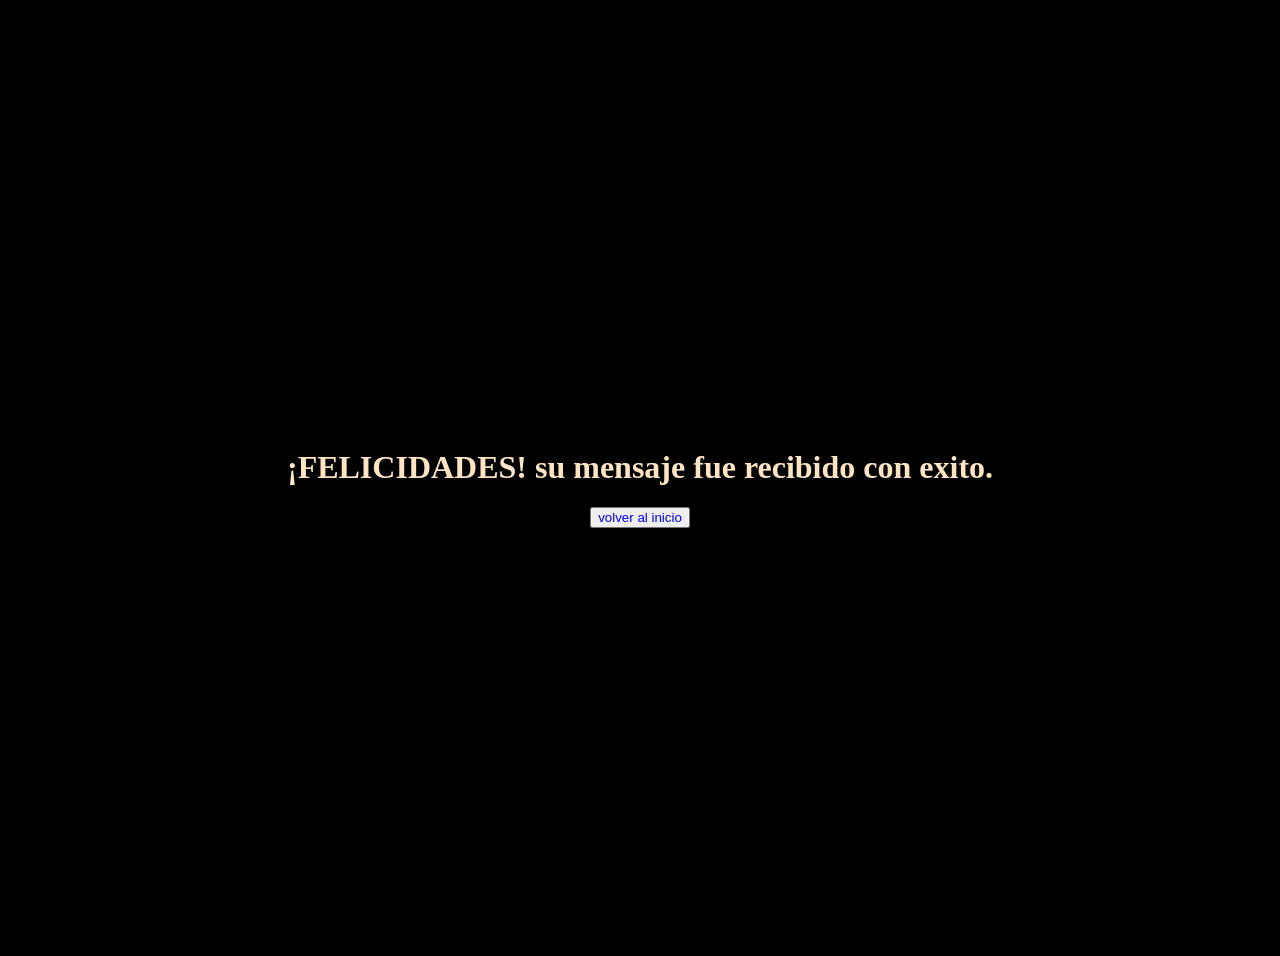
<file: paginas/confirmación.html>
<!DOCTYPE html>
<html lang="en">
<head>
    <meta charset="UTF-8">
    <meta name="viewport" content="width=device-width, initial-scale=1.0">
    <title>Document</title>
    <link rel="stylesheet" href="../recursos/confirmación.css">
</head>
<body>

    <div class="confirmación">
    <h1>¡FELICIDADES! su mensaje fue recibido con exito.</h1>
    <BUtton><a href="../index.html">volver al inicio</a></BUtton>
    </div>
</body>
</html>
</file>
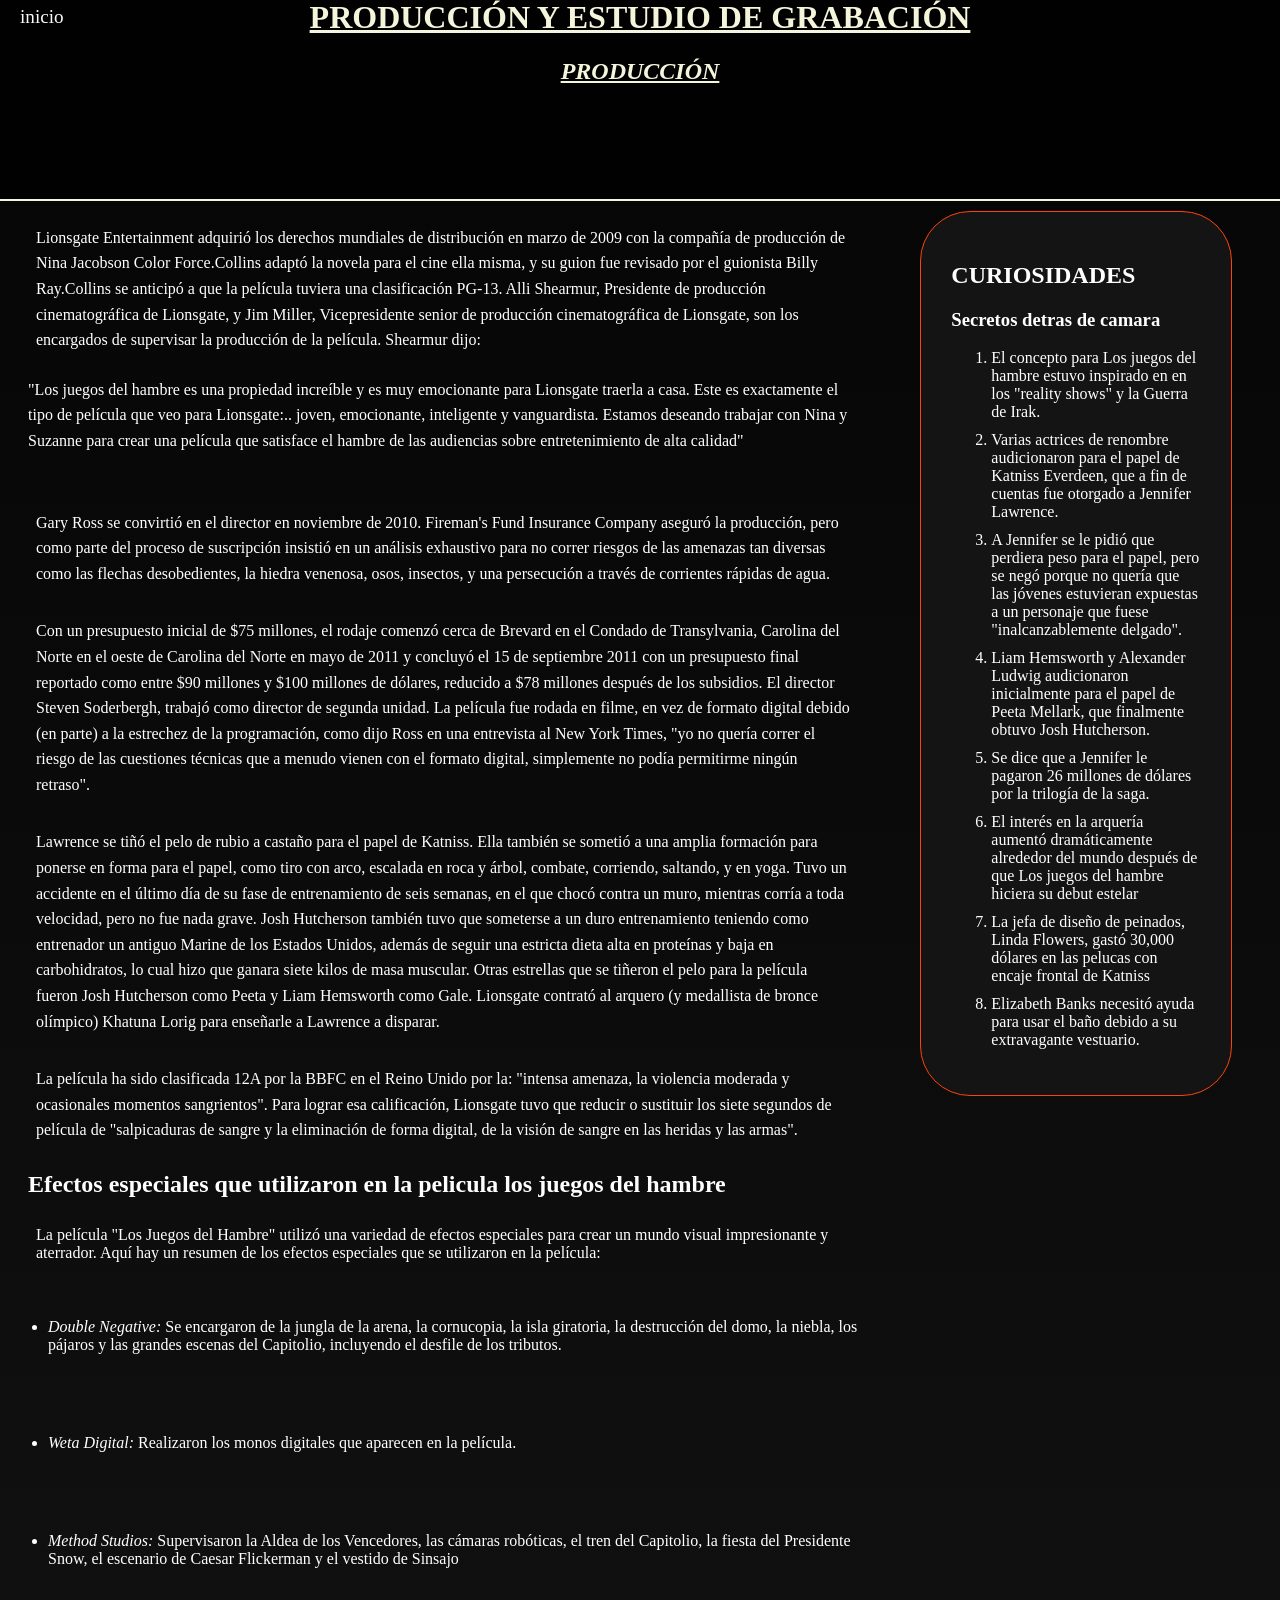
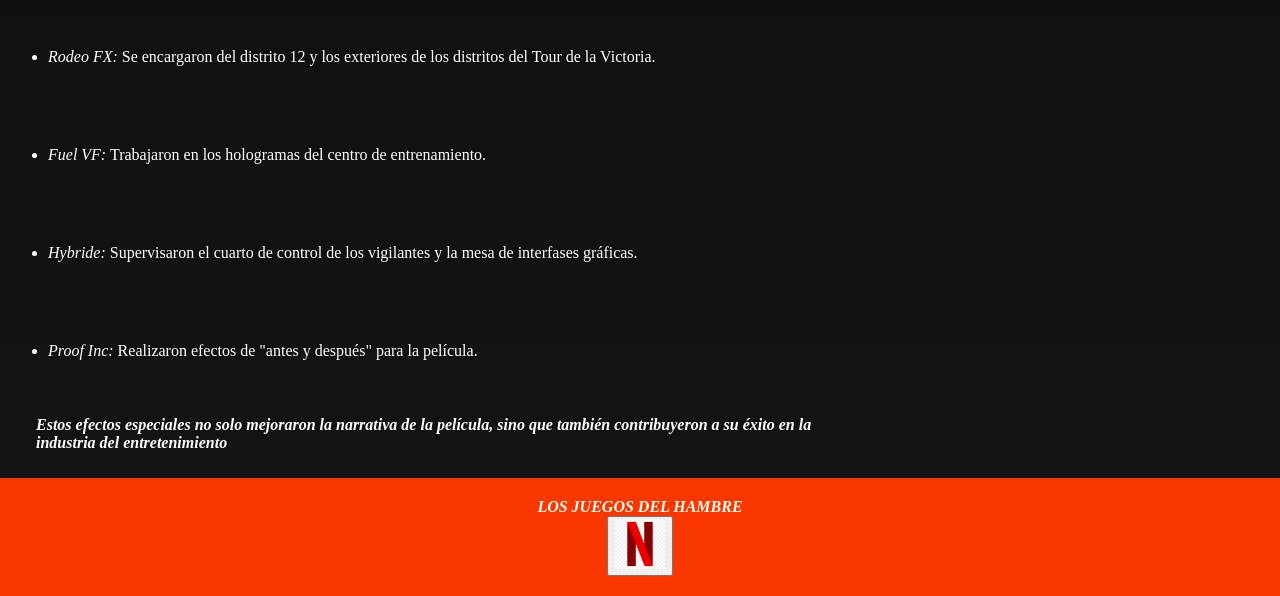
<file: paginas/contenido2.html>
<!DOCTYPE html>
<html lang="en">

<head>
    <meta charset="UTF-8">
    <meta name="viewport" content="width=device-width, initial-scale=1.0">
    <title>los juegos del hambre</title>
    <link rel="stylesheet" href="../recursos/general.css">
    <link rel="stylesheet" href="../recursos/stylecontenidos2.css">
    <link rel="icon" href="/img/Hunger-Games-Logo-2008.png" type="image/png" height="36" widht="36">
    <link rel="stylesheet" href="https://uicreative.net/products/gilmoray-elegant-sans-serif-font">
</head>

<body>
    <header>
        <h1><strong>PRODUCCIÓN Y ESTUDIO DE GRABACIÓN</strong></h1>

        <h2><em>PRODUCCIÓN</em></h2>
        <link rel="stylesheet" href="/index.html">
        <a href="../index.html" class="inicio">inicio</a>
 <iframe class="audio" src="https://open.spotify.com/embed/track/2hgmZiJQLjpzkkD93Nne8d?utm_source=generator&si=4e33ed33cf494bc1"
        frameborder="0" height="90" width="300"></iframe>
    </header>

    <div class="contenido">
        <main>
            <div class="producción">
                <P>Lionsgate Entertainment adquirió los derechos mundiales de distribución en marzo de 2009 con la
                    compañía
                    de producción
                    de Nina Jacobson Color Force.Collins adaptó la novela para el cine ella misma, y su guion fue
                    revisado
                    por
                    el guionista Billy Ray.Collins se anticipó a que la película tuviera una clasificación PG-13. Alli
                    Shearmur,
                    Presidente de producción cinematográfica de Lionsgate, y Jim Miller, Vicepresidente senior de
                    producción
                    cinematográfica
                    de Lionsgate, son los encargados de supervisar la producción de la película. Shearmur dijo:</p>



                "Los juegos del hambre es una propiedad increíble y es muy emocionante para Lionsgate traerla a casa.
                Este
                es
                exactamente el tipo de película que veo para Lionsgate:.. joven, emocionante, inteligente y
                vanguardista.
                Estamos
                deseando trabajar con Nina y Suzanne para crear una película que satisface el hambre de las audiencias
                sobre
                entretenimiento de alta calidad"</p>

                <p>Gary Ross se convirtió en el director en noviembre de 2010. Fireman's Fund Insurance Company aseguró
                    la
                    producción, pero como parte del proceso de suscripción insistió en un análisis exhaustivo para no
                    correr
                    riesgos de las
                    amenazas tan diversas como las flechas desobedientes, la hiedra venenosa, osos, insectos, y una
                    persecución a través de
                    corrientes rápidas de agua.</p>

                <p>Con un presupuesto inicial de $75 millones, el rodaje comenzó cerca de Brevard en el Condado de
                    Transylvania,
                    Carolina del Norte en el oeste de Carolina del Norte en mayo de 2011 y concluyó el 15 de septiembre
                    2011
                    con un
                    presupuesto final reportado como entre $90 millones y $100 millones de dólares, reducido a $78
                    millones
                    después de los
                    subsidios. El director Steven Soderbergh, trabajó como director de segunda unidad. La película fue
                    rodada en
                    filme, en vez de formato digital debido (en parte) a la estrechez de la programación, como dijo Ross
                    en
                    una entrevista
                    al New York Times, "yo no quería correr el riesgo de las cuestiones técnicas que a menudo vienen con
                    el
                    formato digital,
                    simplemente no podía permitirme ningún retraso".</p>

                <p> Lawrence se tiñó el pelo de rubio a castaño para el papel de Katniss. Ella también se sometió a una
                    amplia formación
                    para ponerse en forma para el papel, como tiro con arco, escalada en roca y árbol, combate,
                    corriendo,
                    saltando, y en
                    yoga. Tuvo un accidente en el último día de su fase de entrenamiento de seis semanas, en el que
                    chocó
                    contra un
                    muro, mientras corría a toda velocidad, pero no fue nada grave. Josh Hutcherson también tuvo que
                    someterse a un duro
                    entrenamiento teniendo como entrenador un antiguo Marine de los Estados Unidos, además de seguir una
                    estricta dieta alta
                    en proteínas y baja en carbohidratos, lo cual hizo que ganara siete kilos de masa muscular. Otras
                    estrellas que se
                    tiñeron el pelo para la película fueron Josh Hutcherson como Peeta y Liam Hemsworth como Gale.
                    Lionsgate
                    contrató al
                    arquero (y medallista de bronce olímpico) Khatuna Lorig para enseñarle a Lawrence a disparar.</p>

                <p>La película ha sido clasificada 12A por la BBFC en el Reino Unido por la: "intensa amenaza, la
                    violencia
                    moderada y
                    ocasionales momentos sangrientos". Para lograr esa calificación, Lionsgate tuvo que reducir o
                    sustituir
                    los siete
                    segundos de película de "salpicaduras de sangre y la eliminación de forma digital, de la visión de
                    sangre en las heridas
                    y las armas".</P>
            </div>
            <div class="efectos">
                <h2><strong>Efectos especiales que utilizaron en la pelicula los juegos del hambre</strong></h2>
                <p>La película "Los Juegos del Hambre" utilizó una variedad de efectos especiales para crear un mundo
                    visual
                    impresionante y aterrador. Aquí hay un resumen de los efectos especiales que se utilizaron en la
                    película:</p>
                <p>
                <ul>
                    <li><em>
                            Double Negative:</em> Se encargaron de la jungla de la arena, la cornucopia, la isla
                        giratoria,
                        la
                        destrucción del domo, la niebla, los pájaros y las grandes escenas del Capitolio, incluyendo el
                        desfile de los tributos.
                    </li>
                </ul>
                </p>
                <p>
                <ul>
                    <li><em>
                            Weta Digital:</em> Realizaron los monos digitales que aparecen en la película.</li>
                </ul>
                </p>
                <p>
                <ul>
                    <li><em>
                            Method Studios:</em> Supervisaron la Aldea de los Vencedores, las cámaras robóticas, el tren
                        del
                        Capitolio, la fiesta del Presidente Snow, el escenario de Caesar Flickerman y el vestido de
                        Sinsajo
                    </li>
                </ul>
                </p>
                <p>
                <ul>
                    <li><em>Rodeo FX:</em> Se encargaron del distrito 12 y los exteriores de los distritos del Tour de
                        la
                        Victoria.
                    </li>
                </ul>
                </p>
                <p>
                <ul>
                    <li><em>Fuel VF:</em> Trabajaron en los hologramas del centro de entrenamiento.</li>
                </ul>
                </p>
                <p>
                <ul>
                    <li><em>Hybride:</em> Supervisaron el cuarto de control de los vigilantes y la mesa de interfases
                        gráficas.</li>
                </ul>
                </p>
                <p>
                <ul>
                    <li><em>Proof Inc:</em> Realizaron efectos de "antes y después" para la película. </li>
                </ul>
                </p>
                <p><strong><em>Estos efectos especiales no solo mejoraron la narrativa de la película, sino que también
                            contribuyeron a su éxito en la industria del entretenimiento</em></strong></p>
            </div>

        </main>


        <aside>
            <h2><strong>CURIOSIDADES</strong></h2>
            <h3>Secretos detras de camara</h3>
            <ol>
                <li>El concepto para Los juegos del hambre estuvo inspirado en en los "reality shows" y la Guerra de
                    Irak.</li>
                <li>Varias actrices de renombre audicionaron para el papel de Katniss Everdeen, que a fin de cuentas
                    fue otorgado a Jennifer Lawrence.</li>
                <li> A Jennifer se le pidió que perdiera peso para el papel, pero se negó porque no quería que las
                    jóvenes estuvieran expuestas a un personaje que fuese "inalcanzablemente delgado".</li>
                <li>Liam Hemsworth y Alexander Ludwig audicionaron inicialmente para el papel de Peeta Mellark, que
                    finalmente obtuvo Josh Hutcherson.</li>
                <li>Se dice que a Jennifer le pagaron 26 millones de dólares por la trilogía de la saga.</li>
                <li>El interés en la arquería aumentó dramáticamente alrededor del mundo después de que Los juegos
                    del hambre hiciera su debut estelar</li>
                <li>La jefa de diseño de peinados, Linda Flowers, gastó 30,000 dólares en las pelucas con encaje
                    frontal de Katniss</li>
                <li> Elizabeth Banks necesitó ayuda para usar el baño debido a su extravagante vestuario.</li>
            </ol>


        </aside>
    </div>





    <footer class="footer"><em><strong>LOS JUEGOS DEL HAMBRE</strong></em>
        <nav><button class="boton"><a href="https://www.netflix.com/ar/title/70206672" class="botonenlace"> <img
                        src="../img/logo netflix.png" alt="netflix" widht="50" height="50"></a></button>
        </nav>
    </footer>
</body>

</html>
</file>
<file: recursos/confirmación.css>
body {

    background-color: black;
    color: bisque;
}

 

.confirmación {

    height: 100vh;
    display: flex;
    flex-direction: column;
    justify-content: center;
    align-items: center;
    text-align: center;
    padding: 20px;

}

.confirmación a {
    text-decoration: none;

}

.confirmación button:hover {
    transform: scale(1.4);
    transition: 3s;

}
</file>
<file: recursos/general.css>
body{background-color: black;
    color: white;
    padding: 20px;
   
   
    }

footer{background-color: rgb(250, 55, 0); 
color:rgb(254, 254, 239);
text-align: center;
margin: 2px;
margin-left: -30px;
margin-right: -30px;
margin-bottom: -30px;
padding: 20px;
box-sizing: border-box;


}


.botonenlace{ color: rgb(240, 233, 233);
   font-family:'Times New Roman', Times, serif;

}
.boton:hover{transform: translateY(-5px);
    transition: 0.3s;
    
}
.boton:hover a{color:  rgb(255, 55, 0);

}

header{background-color: rgb(1, 1, 1);
    color: beige;
text-align: center;

}
a{text-decoration: none;}
p{
    padding: 8px;
}
</file>
<file: recursos/stylecontenidos2.css>
header{margin-left: -30px;
margin-right: -30px;
margin-top: -50px;
    border-bottom: 2px solid;
   text-decoration:underline;  
}
body{
    background: linear-gradient(to bottom, #060505,#141414);
    
}
.producción{
    line-height: 1.6;
}

ul{
    padding-left: 20px;
    
    
}
li{
    margin-bottom: 10px;
}
.contenido{display: flex;
    gap:20px;
}

aside{
    width: 30%;
    background: #141414;
    border: 1px solid #fe420e;
    border-radius: 50px;
    padding: 30px;
    margin: 10px 20px 30px 40px;
    height: 0%;

}
main{
    width: 100%

}
 .inicio{border-radius: 18px;
color: rgb(250, 250, 246);
position: absolute;
top:6px;
left:20px;
font-size: larger;
font-family: Georgia, 'Times New Roman', Times, serif;
}

.inicio:hover{background-color: rgb(248, 168, 110);

}
.audio{
    margin-left: -80%;
}
</file>
